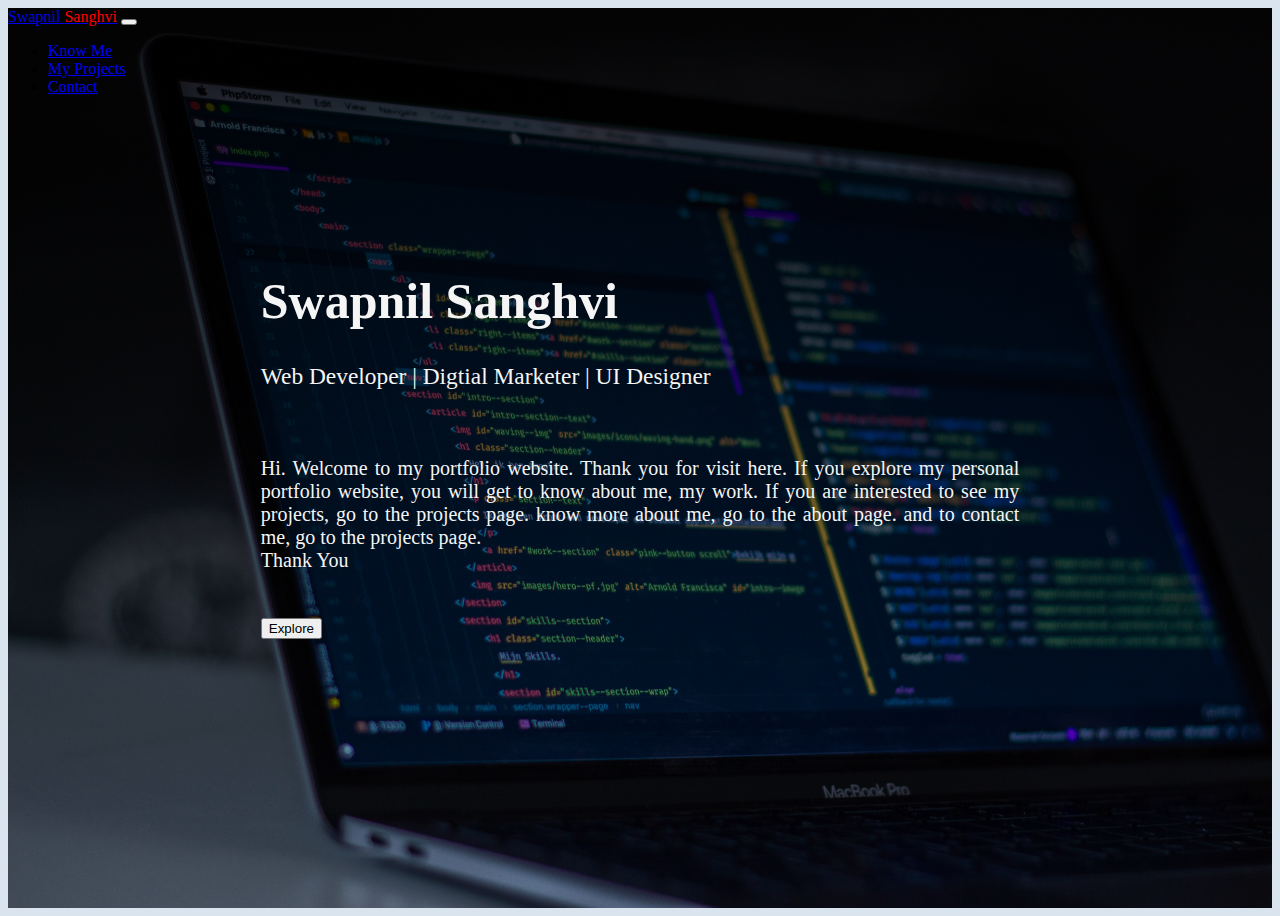
<file: index.html>
<!doctype html>
<html lang="en">

<head>
  <!-- Required meta tags -->
  <meta charset="utf-8">
  <meta name="viewport" content="width=device-width, initial-scale=1">

  <!-- Bootstrap CSS -->
  <link href="https://cdn.jsdelivr.net/npm/bootstrap@5.1.3/dist/css/bootstrap.min.css" rel="stylesheet"
    integrity="sha384-1BmE4kWBq78iYhFldvKuhfTAU6auU8tT94WrHftjDbrCEXSU1oBoqyl2QvZ6jIW3" crossorigin="anonymous">

  <title>Swapnil Sanghvi | Developer, Marketer, Designer</title>
  <link rel="stylesheet" href="styles/style.css">
</head>

<body>

  <section class="home">
    <nav class="navbar navbar-expand-lg navbar-dark bg-dark">
      <div class="container-fluid">
        <a class="navbar-brand active" href="index.html">Swapnil <span style="color:red;">Sanghvi</span></a>
        <button class="navbar-toggler" type="button" data-bs-toggle="collapse" data-bs-target="#navbarSupportedContent"
          aria-controls="navbarSupportedContent" aria-expanded="false" aria-label="Toggle navigation">
          <span class="navbar-toggler-icon"></span>
        </button>
        <div class="collapse navbar-collapse" id="navbarSupportedContent">
          <ul class="navbar-nav me-auto mb-2 mb-lg-0">
            <li class="nav-item">
              <a class="nav-link" aria-current="page" href="about.html">Know Me</a>
            </li>
            <li class="nav-item">
              <a class="nav-link" href="projects.html">My Projects</a>
            </li>
            <li class="nav-item">
              <a class="nav-link" href="contact.html">Contact</a>
            </li>
          </ul>
        </div>
      </div>
    </nav>

    <div class="intro">
      <h1 class="name">Swapnil Sanghvi</h1>
      <h3 style="font-weight: 300;">Web Developer | Digtial Marketer | UI Designer</h3>
      <br>
      <p>Hi. Welcome to my portfolio website. Thank you for visit here. If you explore my personal portfolio website,
        you will get to know about me, my work.
        If you are interested to see my projects, go to the projects page.
        know more about me, go to the about page.
        and to contact me, go to the projects page. <br> <b>Thank You</b></p>
      <br>
      <button type="button" class="btn btn-info btn-lg">Explore</button>
    </div>
  </section>

  <!-- Option 1: Bootstrap Bundle with Popper -->
  <script src="https://cdn.jsdelivr.net/npm/bootstrap@5.1.3/dist/js/bootstrap.bundle.min.js"
    integrity="sha384-ka7Sk0Gln4gmtz2MlQnikT1wXgYsOg+OMhuP+IlRH9sENBO0LRn5q+8nbTov4+1p"
    crossorigin="anonymous"></script>

  <!-- Option 2: Separate Popper and Bootstrap JS -->
  <!--
    <script src="https://cdn.jsdelivr.net/npm/@popperjs/core@2.10.2/dist/umd/popper.min.js" integrity="sha384-7+zCNj/IqJ95wo16oMtfsKbZ9ccEh31eOz1HGyDuCQ6wgnyJNSYdrPa03rtR1zdB" crossorigin="anonymous"></script>
    <script src="https://cdn.jsdelivr.net/npm/bootstrap@5.1.3/dist/js/bootstrap.min.js" integrity="sha384-QJHtvGhmr9XOIpI6YVutG+2QOK9T+ZnN4kzFN1RtK3zEFEIsxhlmWl5/YESvpZ13" crossorigin="anonymous"></script>
    -->
</body>

</html>
</file>
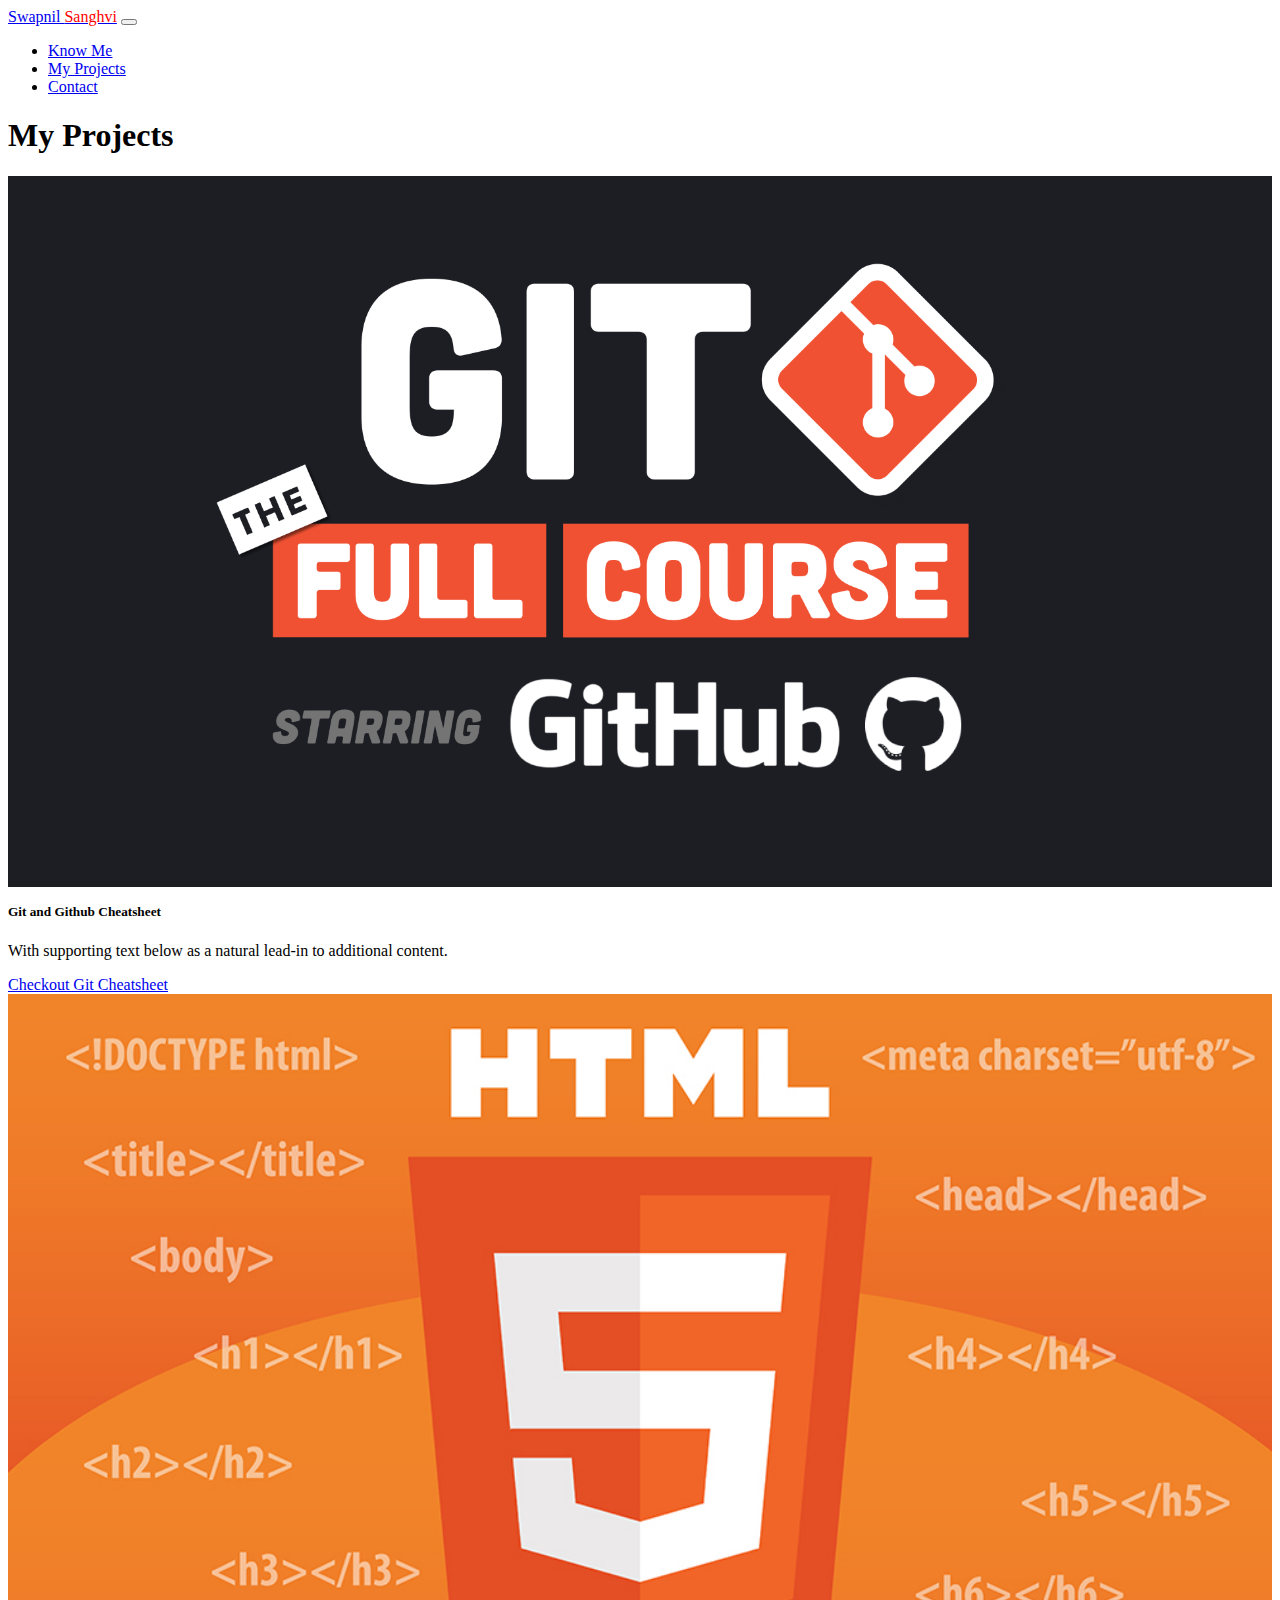
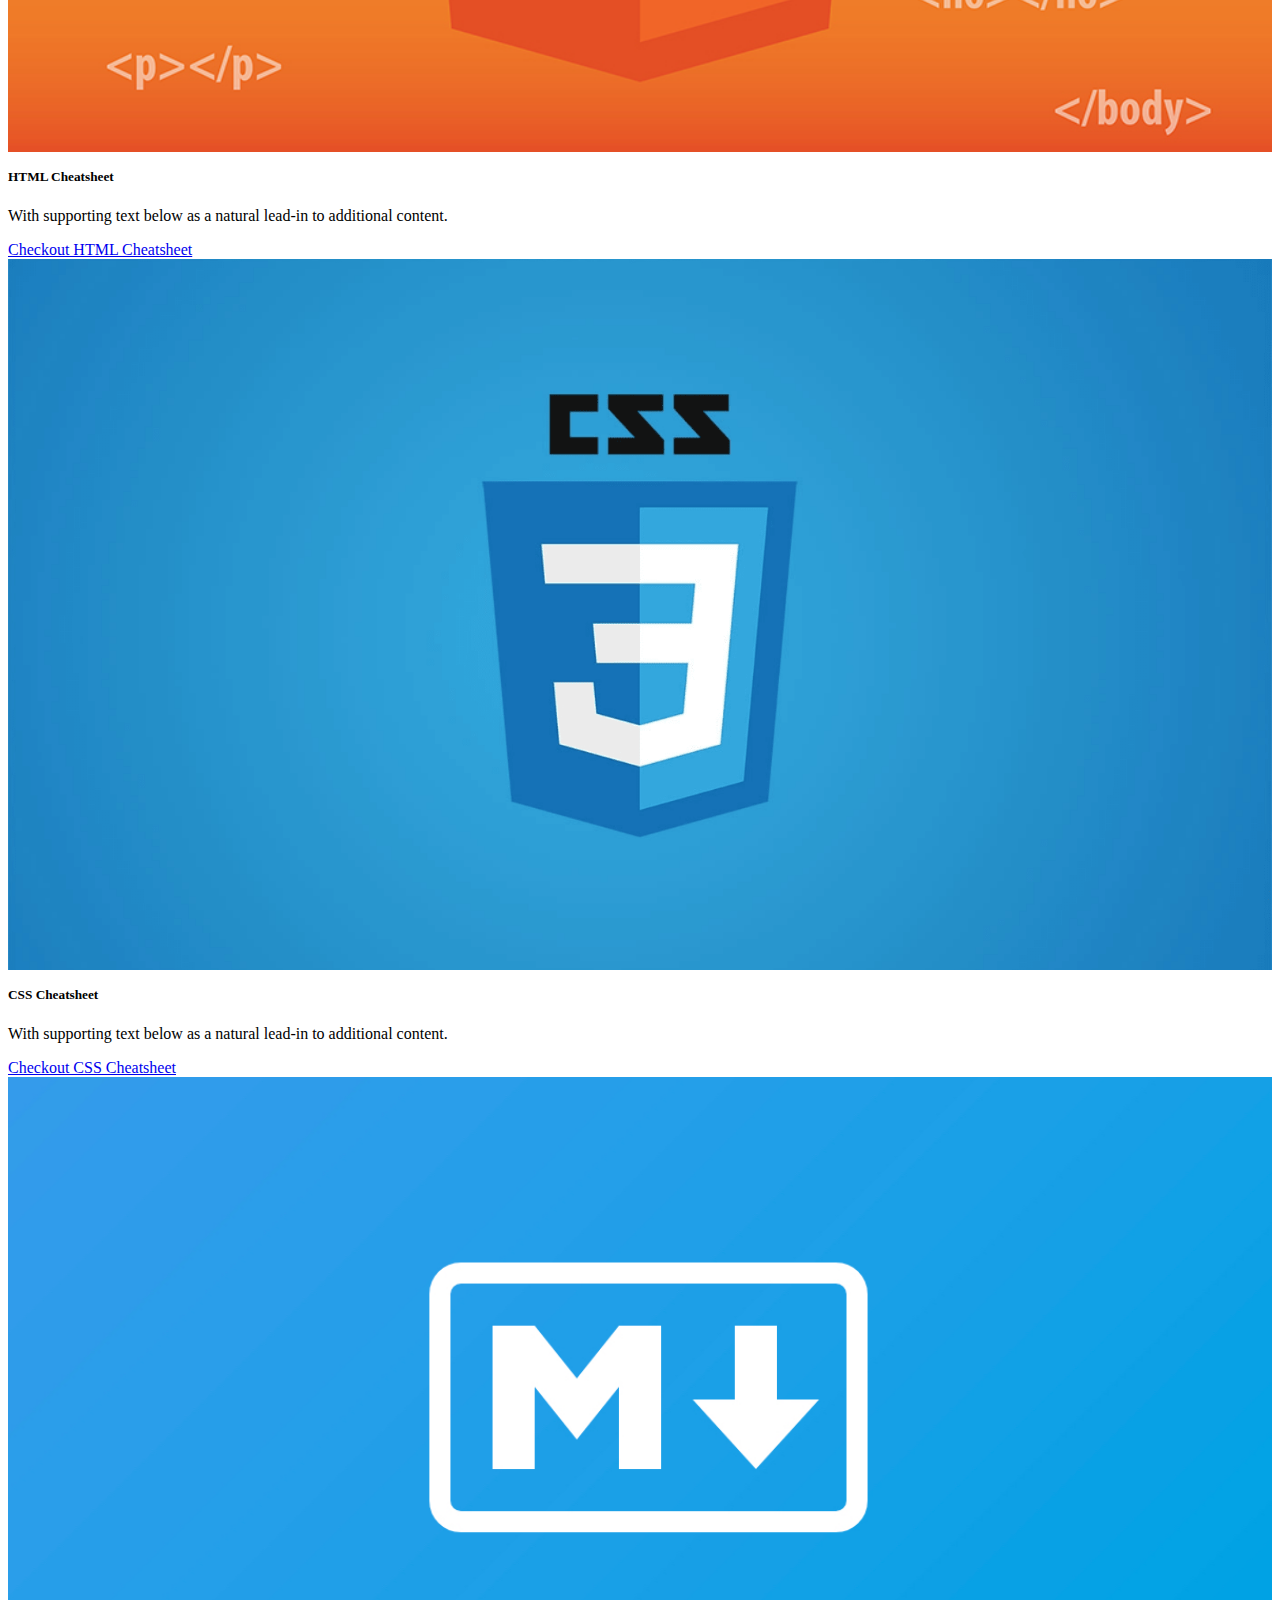
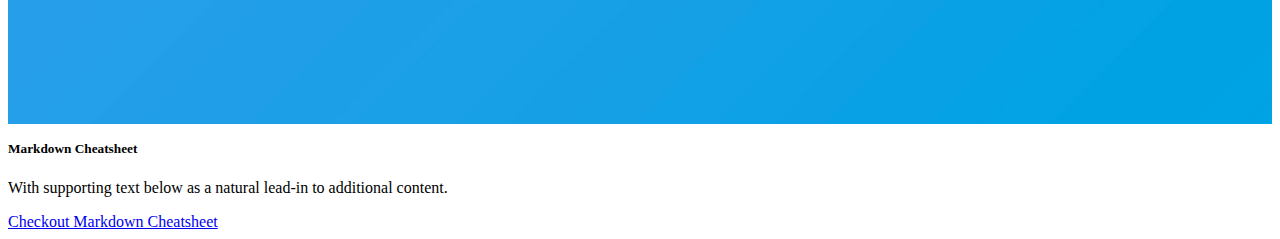
<file: projects.html>
<!doctype html>
<html lang="en">

<head>
    <!-- Required meta tags -->
    <meta charset="utf-8">
    <meta name="viewport" content="width=device-width, initial-scale=1">

    <!-- Bootstrap CSS -->
    <link href="https://cdn.jsdelivr.net/npm/bootstrap@5.1.3/dist/css/bootstrap.min.css" rel="stylesheet"
        integrity="sha384-1BmE4kWBq78iYhFldvKuhfTAU6auU8tT94WrHftjDbrCEXSU1oBoqyl2QvZ6jIW3" crossorigin="anonymous">

    <title>Projects | Swapnil Sanghvi</title>
</head>

<body>

    <nav class="navbar navbar-expand-lg navbar-dark bg-dark">
        <div class="container-fluid">
            <a class="navbar-brand" href="index.html">Swapnil <span style="color:red;">Sanghvi</span></a>
            <button class="navbar-toggler" type="button" data-bs-toggle="collapse"
                data-bs-target="#navbarSupportedContent" aria-controls="navbarSupportedContent" aria-expanded="false"
                aria-label="Toggle navigation">
                <span class="navbar-toggler-icon"></span>
            </button>
            <div class="collapse navbar-collapse" id="navbarSupportedContent">
                <ul class="navbar-nav me-auto mb-2 mb-lg-0">
                    <li class="nav-item">
                        <a class="nav-link" aria-current="page" href="about.html">Know Me</a>
                    </li>
                    <li class="nav-item">
                        <a class="nav-link active" href="projects.html">My Projects</a>
                    </li>
                    <li class="nav-item">
                        <a class="nav-link" href="contact.html">Contact</a>
                    </li>
                </ul>
            </div>
        </div>
    </nav>


    <div class="container p4">
        <h1 class="alert alert-info text-center">My Projects</h1>
        <div class="row">
            <div class="col-sm-6">
                <div class="card">
                    <div class="card-body">
                        <img src="./images/git-cheatsheet.png" alt="Git and Github Cheatsheet" style=" height: 100%;
                    width: 100%;">
                        <h5 class="card-title" style="margin-top: 0.8rem;">Git and Github Cheatsheet</h5>
                        <p class="card-text">With supporting text below as a natural lead-in to additional content.</p>
                        <a href="https://swapnil-git-cheatsheet.netlify.app" class="btn btn-primary">Checkout Git
                            Cheatsheet</a>
                    </div>
                </div>
            </div>
            <div class="col-sm-6">
                <div class="card">
                    <div class="card-body">
                        <img src="./images/html-cheatsheet.jpg" alt="Html Cheatsheet" style=" height: 100%;
                        width: 100%;">
                        <h5 class="card-title" style="margin-top: 0.8rem;">HTML Cheatsheet</h5>
                        <p class="card-text">With supporting text below as a natural lead-in to additional content.</p>
                        <a href="https://swapnil-html-cheatsheet.netlify.app" class="btn btn-primary">Checkout HTML
                            Cheatsheet</a>
                    </div>
                </div>
            </div>
        </div>

        <div class="row">
            <div class="col-sm-6">
                <div class="card">
                    <div class="card-body">
                        <img src="./images/css-cheatsheet.png" alt="Css Cheatsheet" style=" height: 100%;
                        width: 100%;">
                        <h5 class="card-title" style="margin-top: 0.8rem;">CSS Cheatsheet</h5>
                        <p class="card-text">With supporting text below as a natural lead-in to additional content.</p>
                        <a href="https://swapnil-css-cheatsheet.netlify.app" class="btn btn-primary">Checkout CSS
                            Cheatsheet</a>
                    </div>
                </div>
            </div>
            <div class="col-sm-6">
                <div class="card">
                    <div class="card-body">
                        <img src="./images/markdown-cheatsheet.jpg" alt="Markdown cheatsheet" style=" height: 100%;
                        width: 100%;">
                        <h5 class="card-title" style="margin-top: 0.8rem;">Markdown Cheatsheet</h5>
                        <p class="card-text">With supporting text below as a natural lead-in to additional content.</p>
                        <a href="https://swapnil-markdown-cheatsheet.netlify.app" class="btn btn-primary">Checkout
                            Markdown
                            Cheatsheet</a>
                    </div>
                </div>
            </div>
        </div>

    </div>
    <!-- Option 1: Bootstrap Bundle with Popper -->
    <script src="https://cdn.jsdelivr.net/npm/bootstrap@5.1.3/dist/js/bootstrap.bundle.min.js"
        integrity="sha384-ka7Sk0Gln4gmtz2MlQnikT1wXgYsOg+OMhuP+IlRH9sENBO0LRn5q+8nbTov4+1p"
        crossorigin="anonymous"></script>

    <!-- Option 2: Separate Popper and Bootstrap JS -->
    <!--
    <script src="https://cdn.jsdelivr.net/npm/@popperjs/core@2.10.2/dist/umd/popper.min.js" integrity="sha384-7+zCNj/IqJ95wo16oMtfsKbZ9ccEh31eOz1HGyDuCQ6wgnyJNSYdrPa03rtR1zdB" crossorigin="anonymous"></script>
    <script src="https://cdn.jsdelivr.net/npm/bootstrap@5.1.3/dist/js/bootstrap.min.js" integrity="sha384-QJHtvGhmr9XOIpI6YVutG+2QOK9T+ZnN4kzFN1RtK3zEFEIsxhlmWl5/YESvpZ13" crossorigin="anonymous"></script>
    -->
</body>

</html>
</file>
<file: styles/style.css>
body {
    background-color: #dae4ee;
}

.home {
    height: 100vh;
    background: linear-gradient(rgba(0, 0, 0, 0.8), rgba(0, 0, 0, 0.2)), url('../images/bg.jpg') no-repeat;
    background-size: cover;
}

.intro {
    color: whitesmoke;
    padding: 10% 20%;
    text-align: justify;
    font-size: 20px;
    font-weight: 200;
}

.name {
    font-size: 50px;
}
</file>
